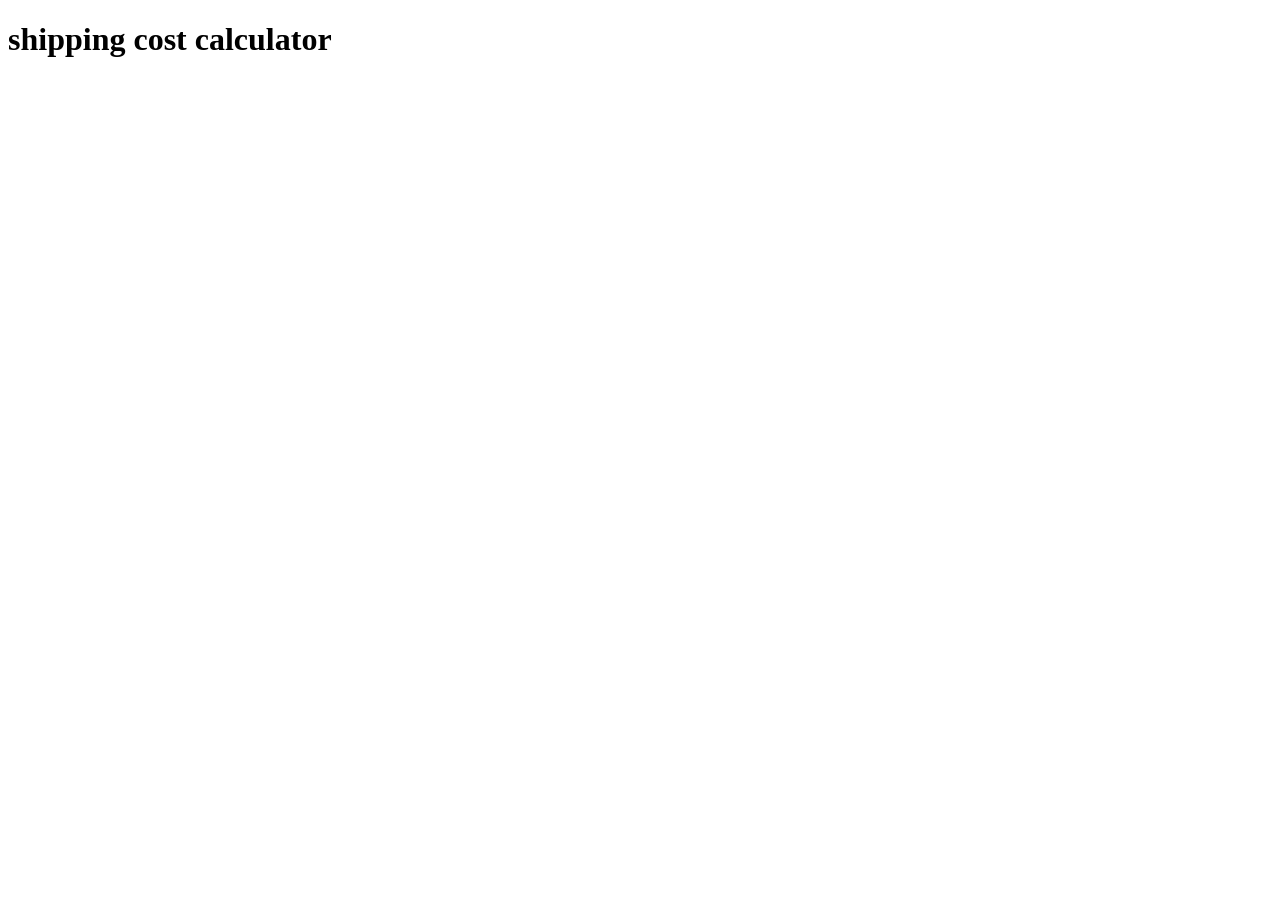
<file: index.html>
<!doctype html>
<html lang="en">
  <head>
    <meta charset="UTF-8" />
    <meta name="viewport" content="width=device-width, initial-scale=1.0" />
    <title>shipping cost calculator</title>
  </head>
  <body>
    <h1>shipping cost calculator</h1>
  </body>
</html>
</file>
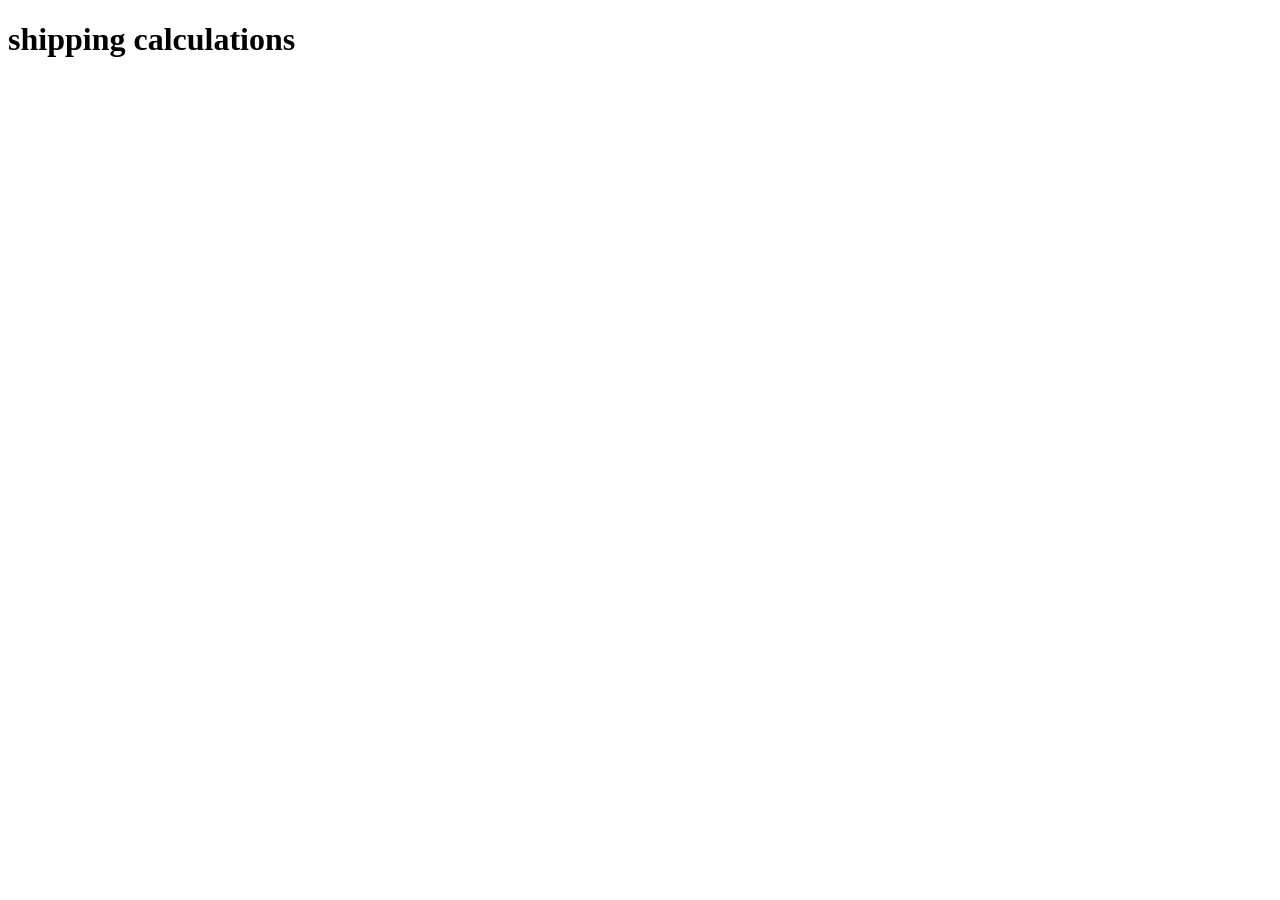
<file: .github/workflows/index.html>
<!DOCTYPE html>
<html lang="en">
<head>
    <meta charset="UTF-8">
    <meta name="viewport" content="width=device-width, initial-scale=1.0">
    <title>Document</title>
</head>
<body>
    <h1>shipping calculations</h1>
</body>
</html>
</file>
